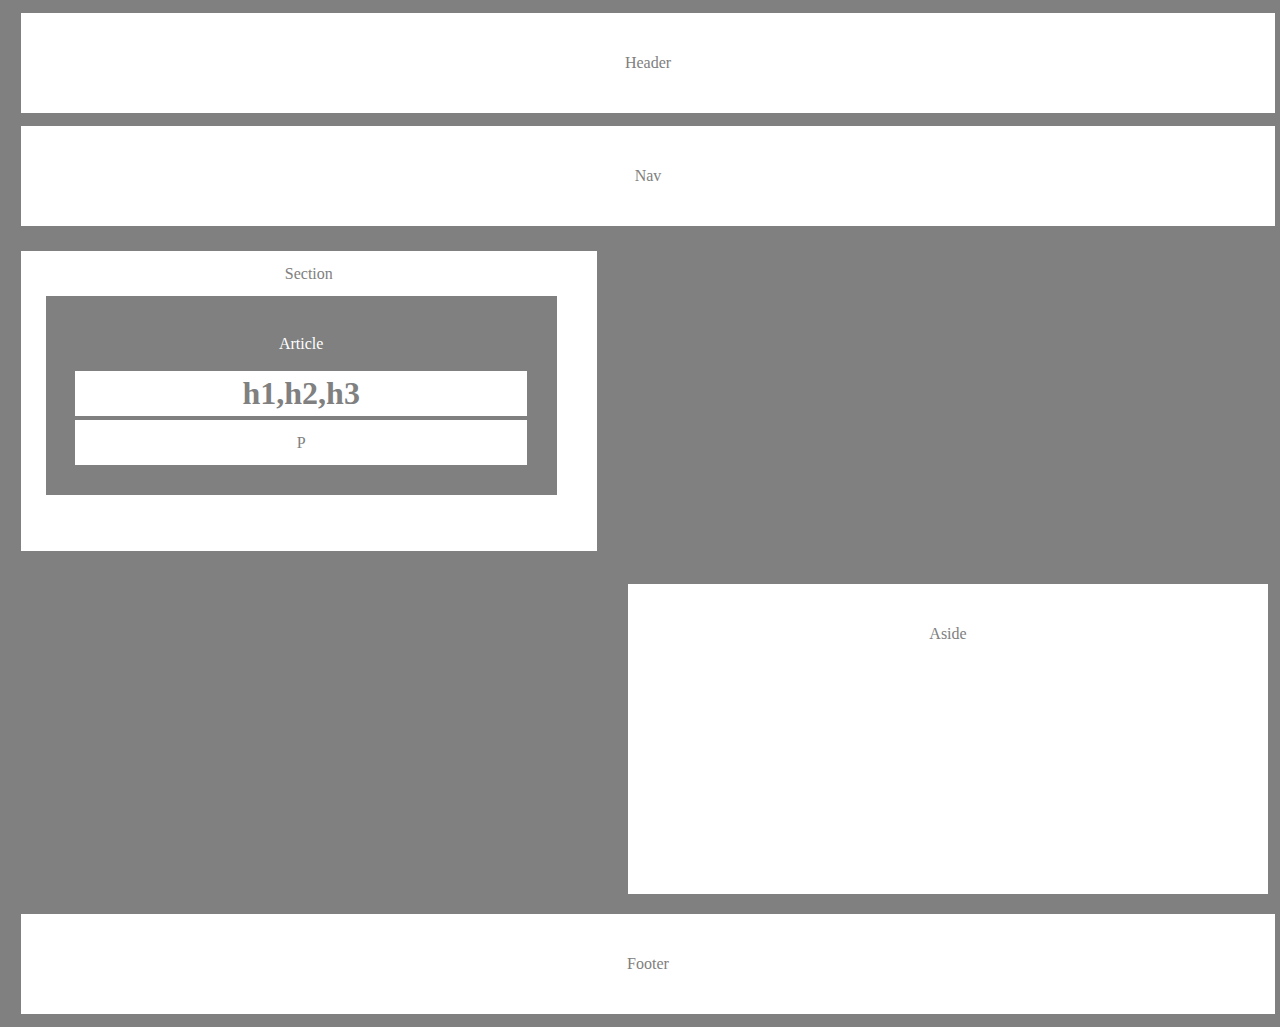
<file: webpage.html>
<!DOCTYPE html>
<html>
<head>

	<title>Austin DeGarmo</title>
	<link rel="stylesheet" type="text/css" href="webpage.css">

</head>


<body>

<header>
Header
</header>

<nav>Nav</nav>

<section>Section

<article>Article
<h1>h1,h2,h3</h1>
<p>P</p>

</article>
</section>
<aside>Aside</aside>


<footer>Footer</footer>



</body>
</html>
</file>
<file: webpage.css>
body {
	width:100%;
	background-color: grey;
}

header {
	line-height: 100px;
	background-color: white;
	color: grey;
	width: 98%;
	height: 100px;
	text-align: center;
	margin: 1%;

}

nav {

	line-height: 100px;
	color: grey;
	text-align: center;
	width:  98%;
	margin: 1%;
	height: 100px;
	background-color: white;

}

section {
	color: grey;
	text-align: center;
	line-height: 45px;
	float: left;
	background-color: white;
	width: 45%;
	height: 300px;
	margin: 1%;
	
}


article {
	color:white;
	width: 80%;
	background-color: grey;
	border: 100px;
	padding: 25px;
	margin-left: 25px;
	
} 

p {
	color:grey;
	background-color: white;
	width: %;
	margin:1%;
}


h1 {
	color:grey;
	width: %;
	margin:1%;
	background-color: white;
}

aside {
	color: grey;
	text-align: center;
	line-height: 100px;
	background-color: white;
	width:50%;
	height: 310px;
	margin: 20px;
	float: right;

}

footer {
	clear:both;
	color:grey;
	text-align: center;
	line-height: 100px;
	height: 100px;
	width: 98%;
	margin: 1%;
	background-color: white;
}
</file>
